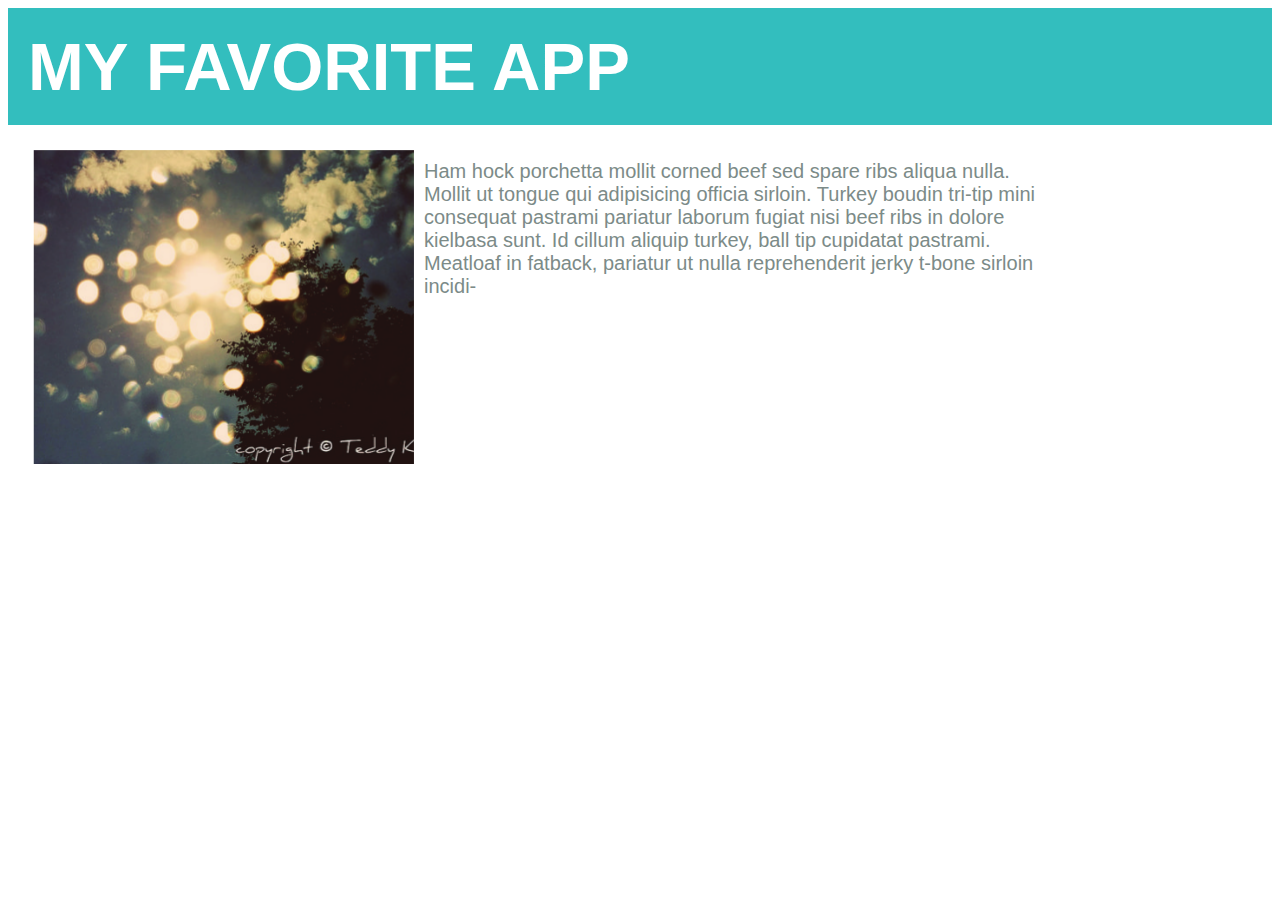
<file: portfolio/toplist/index.html>
<!DOCTYPE html>
<html>
<head>
    <link rel="stylesheet" type="text/css" href="style.css">
    <title>Favorite App</title>
</head>
<body>
    <h1 id="title">MY FAVORITE APP</h1>
    <div class ="app">
    	<div class="image"><img src ="images/app.png" alt="This is a screenshot"></div>
    	<div class="description" style="
        width: 50%;
        height:50%;
        ">
            <p>
            Ham hock porchetta mollit corned beef sed spare ribs aliqua nulla. Mollit ut tongue qui adipisicing officia sirloin. Turkey boudin tri-tip mini consequat pastrami pariatur laborum fugiat nisi beef ribs in dolore kielbasa sunt. Id cillum aliquip turkey, ball tip cupidatat pastrami. Meatloaf in fatback, pariatur ut nulla reprehenderit jerky t-bone sirloin incidi-
            </p>
        </div>
    </div>
</body>
</html>
</file>
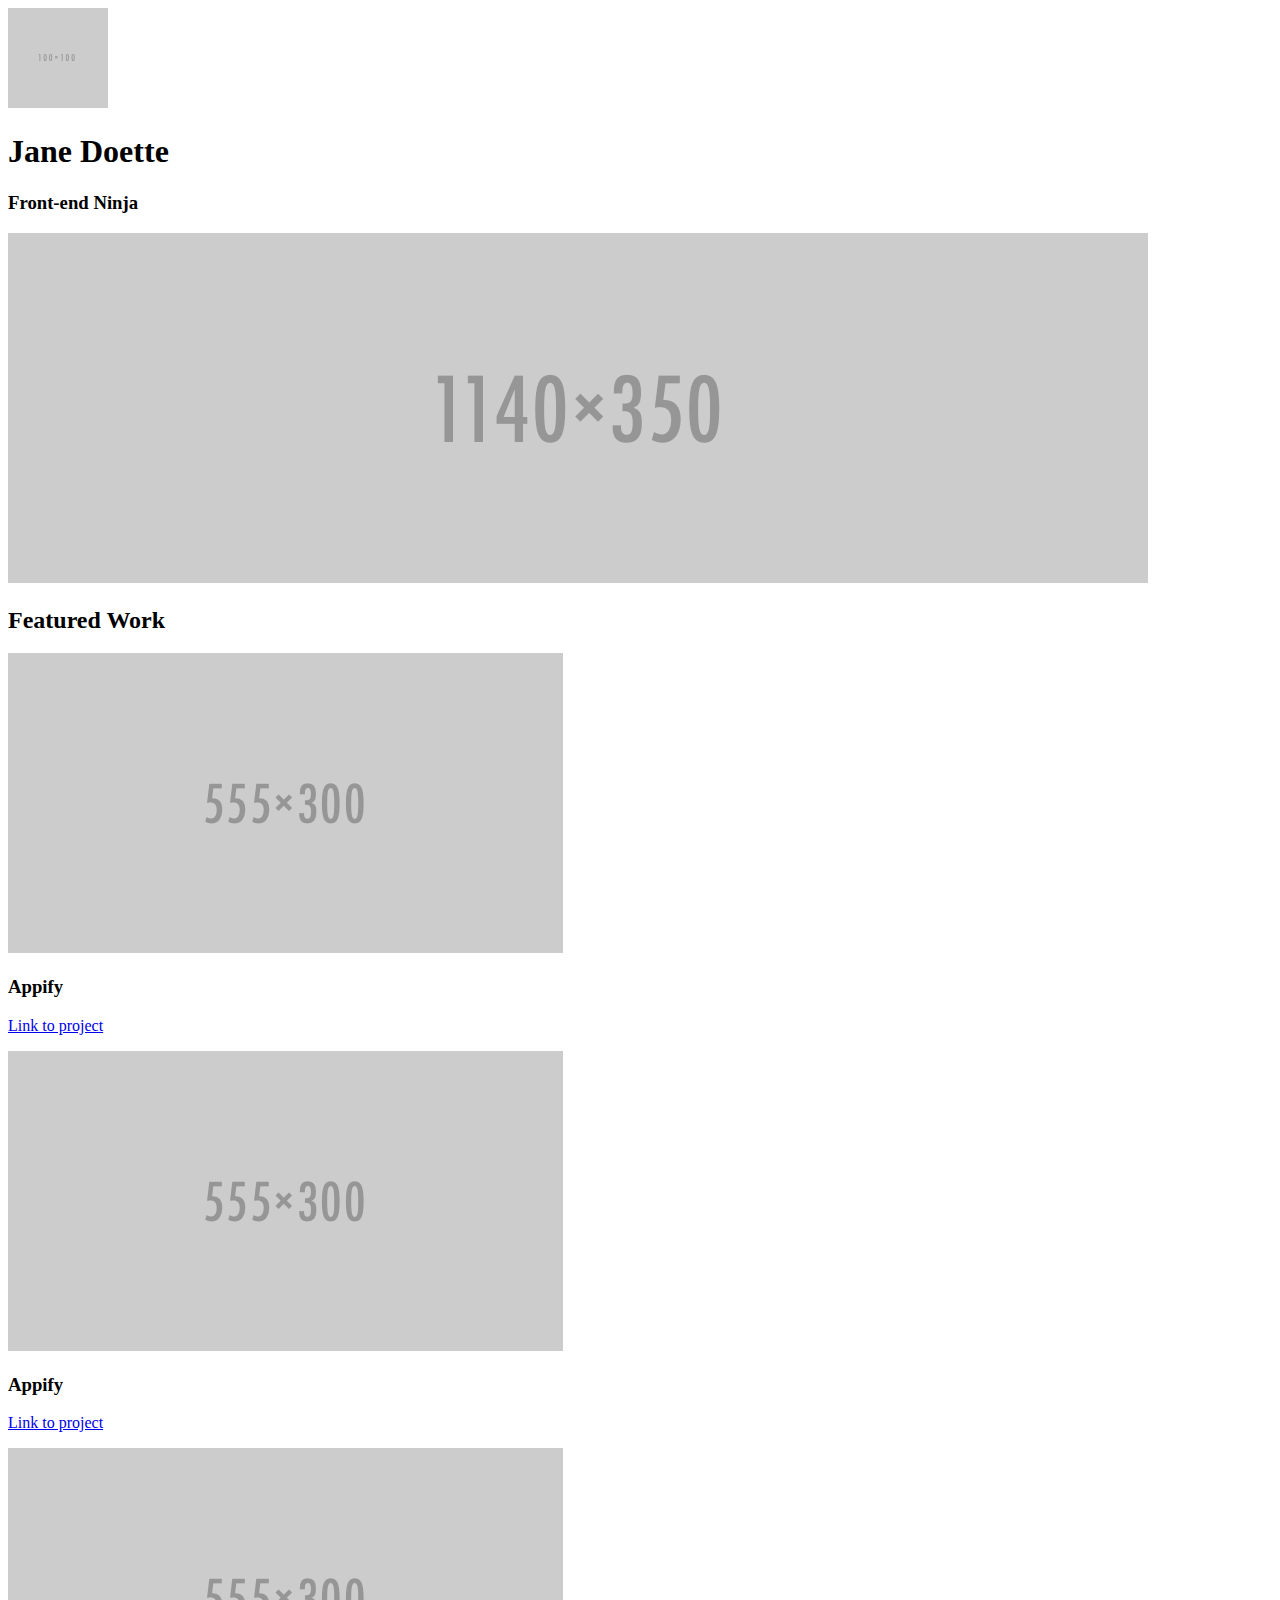
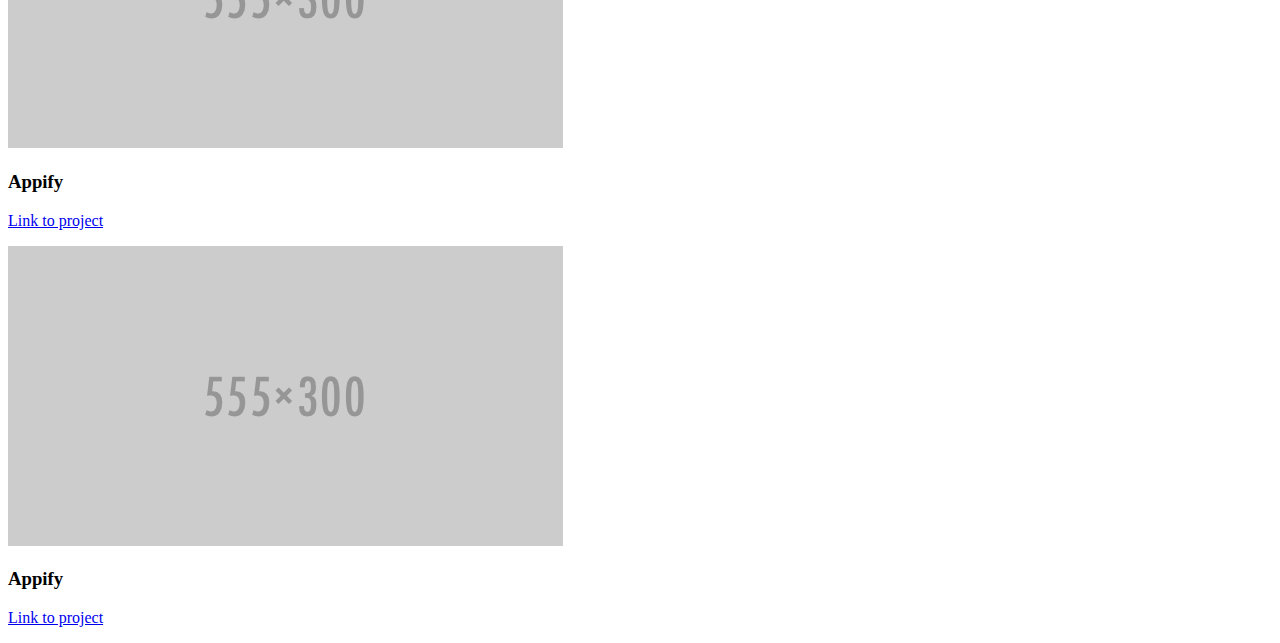
<file: bootstrap-prestructure/bootstrap-prestructure.htm>
<!DOCTYPE html>
<!-- saved from url=(0097)https://storage.googleapis.com/supplemental_media/udacityu/2730818600/bootstrap-prestructure.html -->
<html><head><meta http-equiv="Content-Type" content="text/html; charset=windows-1252"></head>
  <body>
    <div>
      <div><img src="./bootstrap-prestructure_files/100x100"></div>
      <div>
        <h1>Jane Doette</h1>
        <h3>Front-end Ninja</h3>
      </div>
    </div>
    <div>
      <img src="./bootstrap-prestructure_files/1140x350">
    </div>
    <div>
      <h2>Featured Work</h2>
    </div>
    <div>
      <div>
        <img src="./bootstrap-prestructure_files/555x300">
        <h3>Appify</h3>
        <p><a href="http://github.com/">Link to project</a></p>
      </div>
      <div>
        <img src="./bootstrap-prestructure_files/555x300">
        <h3>Appify</h3>
        <p><a href="http://github.com/">Link to project</a></p>
      </div>
    </div>
    <div>
      <div>
        <img src="./bootstrap-prestructure_files/555x300">
        <h3>Appify</h3>
        <p><a href="http://github.com/">Link to project</a></p>
      </div>
      <div>
        <img src="./bootstrap-prestructure_files/555x300">
        <h3>Appify</h3>
        <p><a href="http://github.com/">Link to project</a></p>
      </div>
    </div>

  
</body></html>
</file>
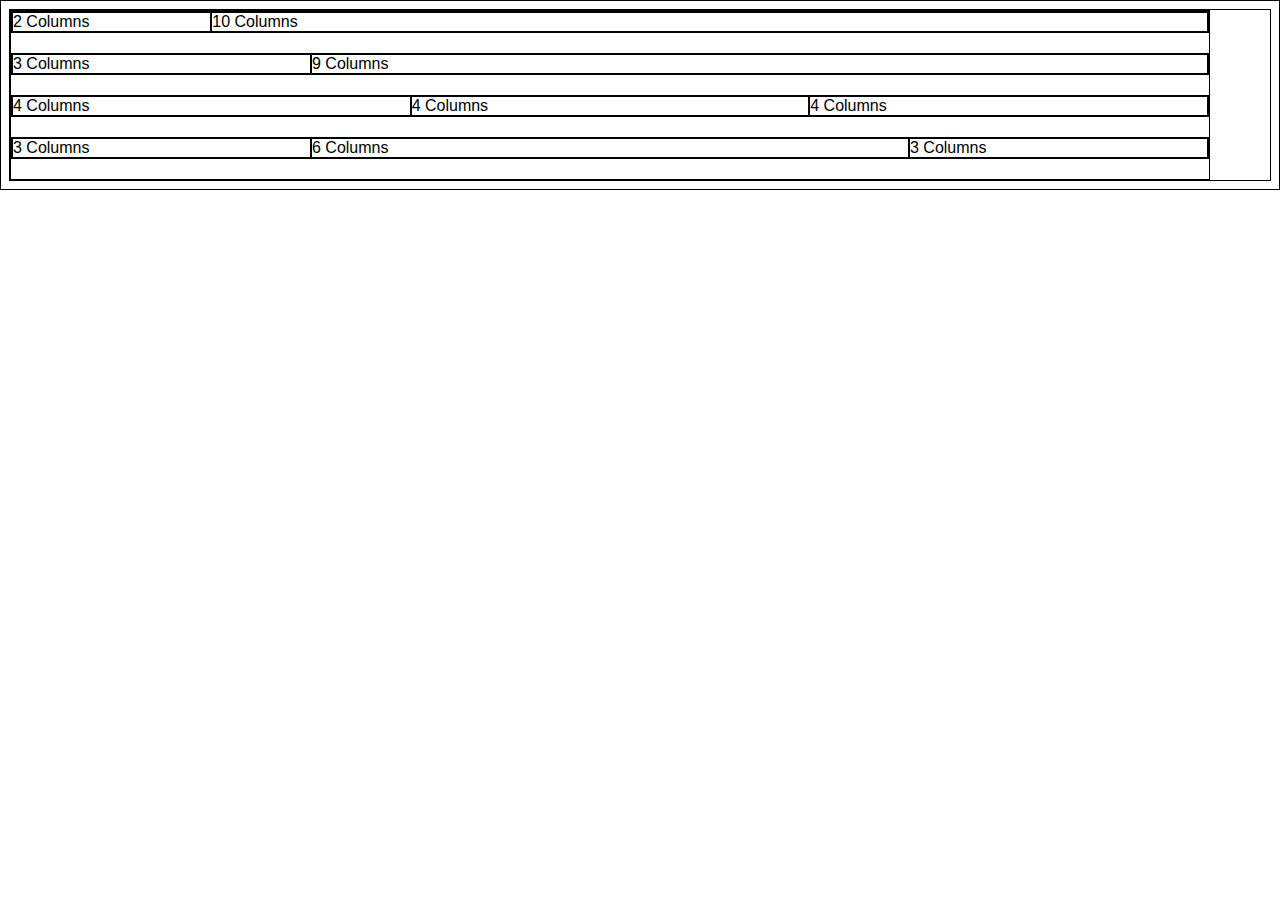
<file: portfolio/framework/test.html>
<!DOCTYPE HTML>
<html>
<head>
  <meta charset="utf-8">
  <link href="css/main.css" rel="stylesheet">
  <title>Frametwork Test Page</title>
</head>
<body>
  <div class="grid">
    <div class="row">
      <div class="col-2">2 Columns</div>
      <div class="col-10">10 Columns</div>
    </div>
    <div class="row">
      <div class="col-3">3 Columns</div>
      <div class="col-9">9 Columns</div>
    </div>
    <div class="row">
      <div class="col-4">4 Columns</div>
      <div class="col-4">4 Columns</div>
      <div class="col-4">4 Columns</div>
    </div>
    <div class="row">
      <div class="col-3">3 Columns</div>
      <div class="col-6">6 Columns</div>
      <div class="col-3">3 Columns</div>
    </div>
  </div>
</body>
</html>
</file>
<file: portfolio/toplist/style.css>
.app {
    display: -webkit-flex;
    display: flex;
    color:#7C8B88;
    font-size: 20px;
    padding: 15px;
    font-family: Arial;
}

description {

}

*{
    -webkit-box-sizing: border-box;
    -moz-box-sizing: border-box;
    -ms-box-sizing: border-box;
     box-sizing: border-box;
}

h1 {
    background-color: #33BEBE;
    color: white;
    font-size: 67px;
    font-family: Arial;
    text-align: left;
    padding: 20px;
    margin: 0;
}
.image {
    padding: 10px;
}
</file>
<file: portfolio/framework/css/main.css>
* {
    border: 1px solid black !important;
}

* {
    -webkit-box-sizing: border-box;
    -moz-box-sizing: border-box;
    -ms-box-sizing: border-box;
     box-sizing: border-box;
}

* {
    font-family: 'Lato', sans-serif;
}

@media only print and (max-width: 500px) {
    p {
        display: none;
    }
}

.grid {
    margin: 0-auto;
    max-width: 1200px;
    width: 100%;
 }

.row {
    width: 100%;
    margin-bottom: 20px;
    display: flex;
}

.col-1 {
    width: 8.33%;
}

.col-2 {
    width: 16.66%;
}

.col-3 {
    width: 25%;
}

.col-4 {
    width: 33.33%;
}

.col-5 {
    width: 41.66%;
}

.col-6 {
    width: 50%;
}

.col-7 {
    width: 58.33%;
}

.col-8 {
    width: 66.66%;
}

.col-9 {
    width: 75%;
}

.col-10 {
    width: 83.33%;
}

.col-11 {
    width: 91.66%;
}

.col-12 {
    width: 100%;
}
</file>
